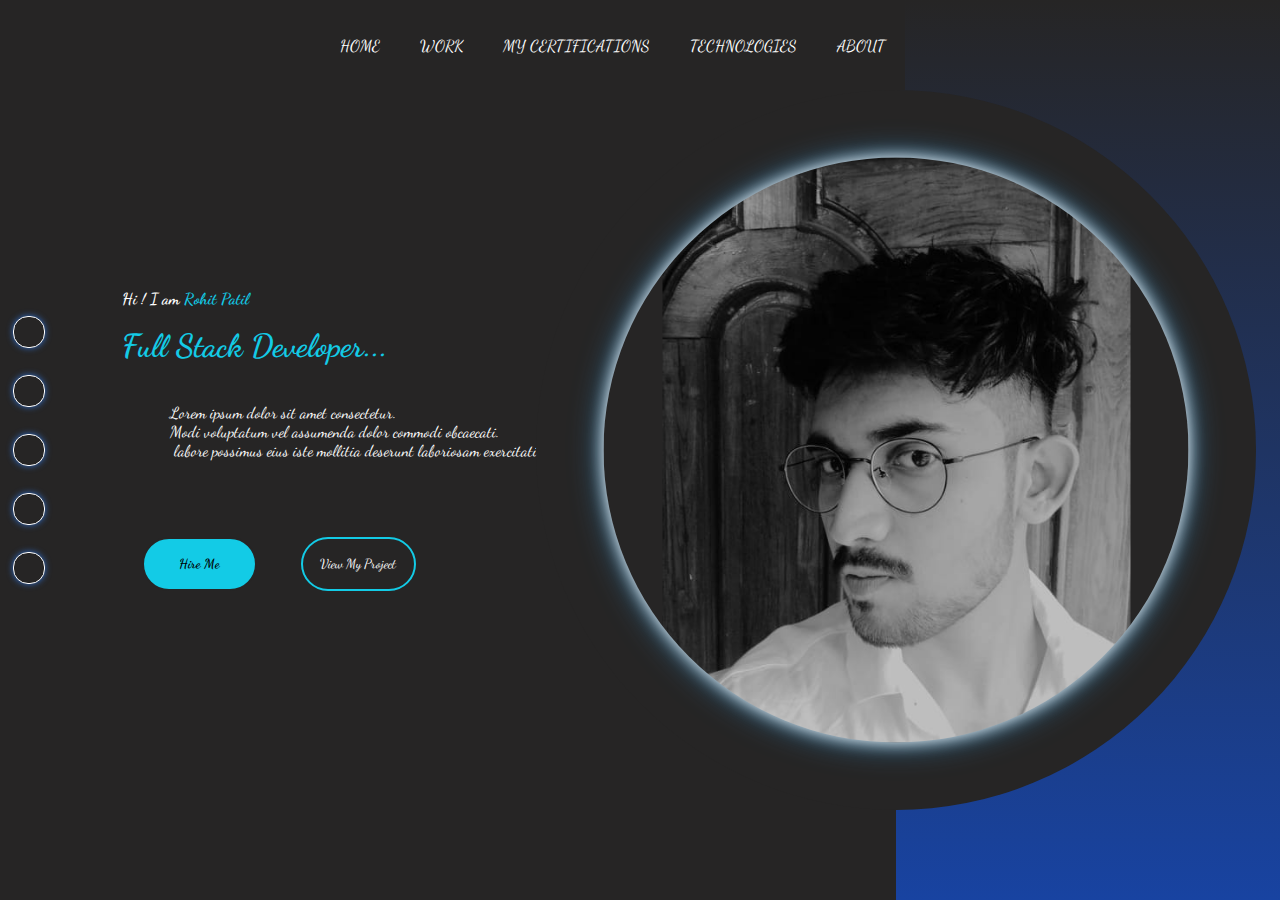
<file: index.html>
<!DOCTYPE html>
<html lang="en">
  <head>
    <meta charset="UTF-8" />
    <meta name="viewport" content="width=device-width, initial-scale=1.0" />
    <title>Rohit's Portfolio</title>
    <link rel="stylesheet" href="style.css" />
    <link
      rel="stylesheet"
      href="https://cdnjs.cloudflare.com/ajax/libs/font-awesome/6.5.2/css/all.min.css"
      integrity="sha512-SnH5WK+bZxgPHs44uWIX+LLJAJ9/2PkPKZ5QiAj6Ta86w+fsb2TkcmfRyVX3pBnMFcV7oQPJkl9QevSCWr3W6A=="
      crossorigin="anonymous"
      referrerpolicy="no-referrer"
    />
  </head>
  <body>
    <div class="portfolio-container">
      <div class="nav-list">
        <ul>
          <li><a href="/index.html"> Home </a></li>
          <li><a href="#"> Work </a></li>
          <li><a href="/my_certifications.html"> My Certifications </a></li>
          <li><a href="/tech.html"> Technologies </a></li>
          <li><a href="/about.html"> about</a></li>
        </ul>
      </div>

      <div class="left-container">
        <div class="icons">
          <a href="https://www.instagram.com/rohitpatil_23_?igsh=Zmw5bHR0OGp1OTdu"><i class="fa-brands fa-instagram"></i></a>
          <a href="https://www.linkedin.com/in/rohitpatil3a40b22" target="_blank"><i class="fa-brands fa-linkedin-in"></i></a>
          <a href="https://github.com/RohitPatil1223"><i class="fa-brands fa-github"></i></a>
          <a href="https://wa.me/qr/BCS5KM74MSSXB1"><i class="fa-brands fa-whatsapp"></i></a>
          <a href="https://leetcode.com/rohitpatil55718/"><i class="fa-solid fa-code"></i></a>
        </div>

        <div class="left-content">
        
          <b><p>Hi ! I am <span>Rohit Patil</span></p></b>
          <br />

          <h1>Full Stack Developer...</h1>

          <br />

          <pre>

            Lorem ipsum dolor sit amet consectetur.
            Modi voluptatum vel assumenda dolor commodi obcaecati.
             labore possimus eius iste mollitia deserunt laboriosam exercitationem.
          </pre>
           <br>
           <br>
            
           <button id="btn1" class="btn" ><b> Hire Me </b></button>
          <button id="btn2" class="btn">View My Project</button>

        </div>
      </div>
      
      <div class="right-container"></div>

      <div class="design">
        <div class = "circle"></div>
          <div class = "circle"></div>
      </div>


    </div>
  </body>
</html>
</file>
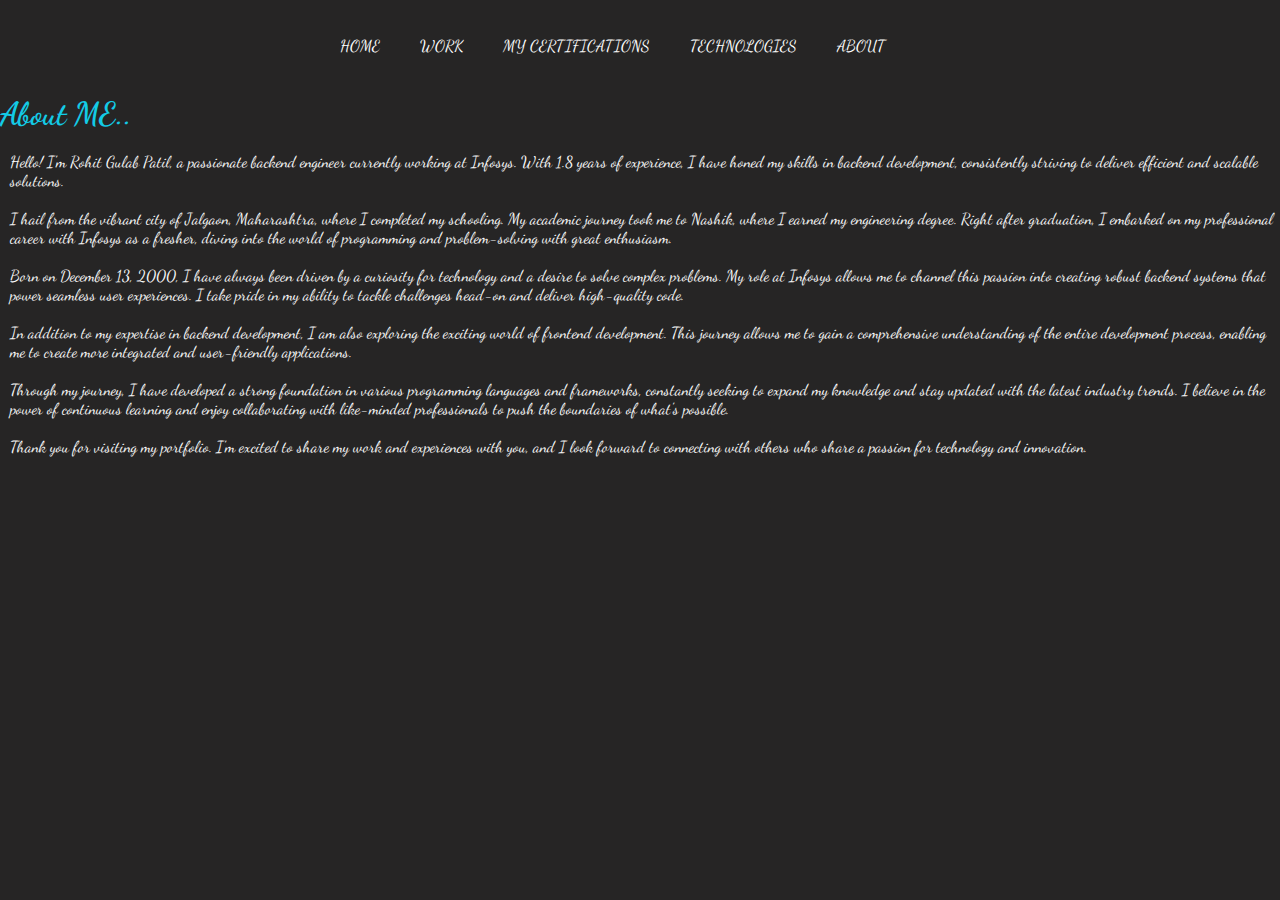
<file: about.html>
<!DOCTYPE html>
<html lang="en">
<head>
    <meta charset="UTF-8">
    <meta name="viewport" content="width=device-width, initial-scale=1.0">
    <title>Document</title>
    <link rel="stylesheet" href="/style.css">
</head>
<body>


    <div class="nav-list">
        <ul>
          <li><a href="/index.html"> Home </a></li>
          <li><a href="#"> Work </a></li>
          <li><a href="/my_certifications.html"> My Certifications </a></li>
          <li><a href="/tech.html"> Technologies </a></li>
          <li><a href="/about.html"> about</a></li>
        </ul>
      </div>

      <br><br><br>

      

<br><br>

<div class="about">

    <h1>About ME..</h1><br>

<p>Hello! I'm Rohit Gulab Patil, a passionate backend engineer currently working at Infosys. With 1.8 years of experience, I have honed my skills in backend development, consistently striving to deliver efficient and scalable solutions.</p><br>
<p>I hail from the vibrant city of Jalgaon, Maharashtra, where I completed my schooling. My academic journey took me to Nashik, where I earned my engineering degree. Right after graduation, I embarked on my professional career with Infosys as a fresher, diving into the world of programming and problem-solving with great enthusiasm.</p><br>
<p>Born on December 13, 2000, I have always been driven by a curiosity for technology and a desire to solve complex problems. My role at Infosys allows me to channel this passion into creating robust backend systems that power seamless user experiences. I take pride in my ability to tackle challenges head-on and deliver high-quality code.</p><br>
<p>In addition to my expertise in backend development, I am also exploring the exciting world of frontend development. This journey allows me to gain a comprehensive understanding of the entire development process, enabling me to create more integrated and user-friendly applications.</p><br>
<p>Through my journey, I have developed a strong foundation in various programming languages and frameworks, constantly seeking to expand my knowledge and stay updated with the latest industry trends. I believe in the power of continuous learning and enjoy collaborating with like-minded professionals to push the boundaries of what's possible.</p><br>
<p>Thank you for visiting my portfolio. I'm excited to share my work and experiences with you, and I look forward to connecting with others who share a passion for technology and innovation.</p>

</div>
    
</body>
</html>
</file>
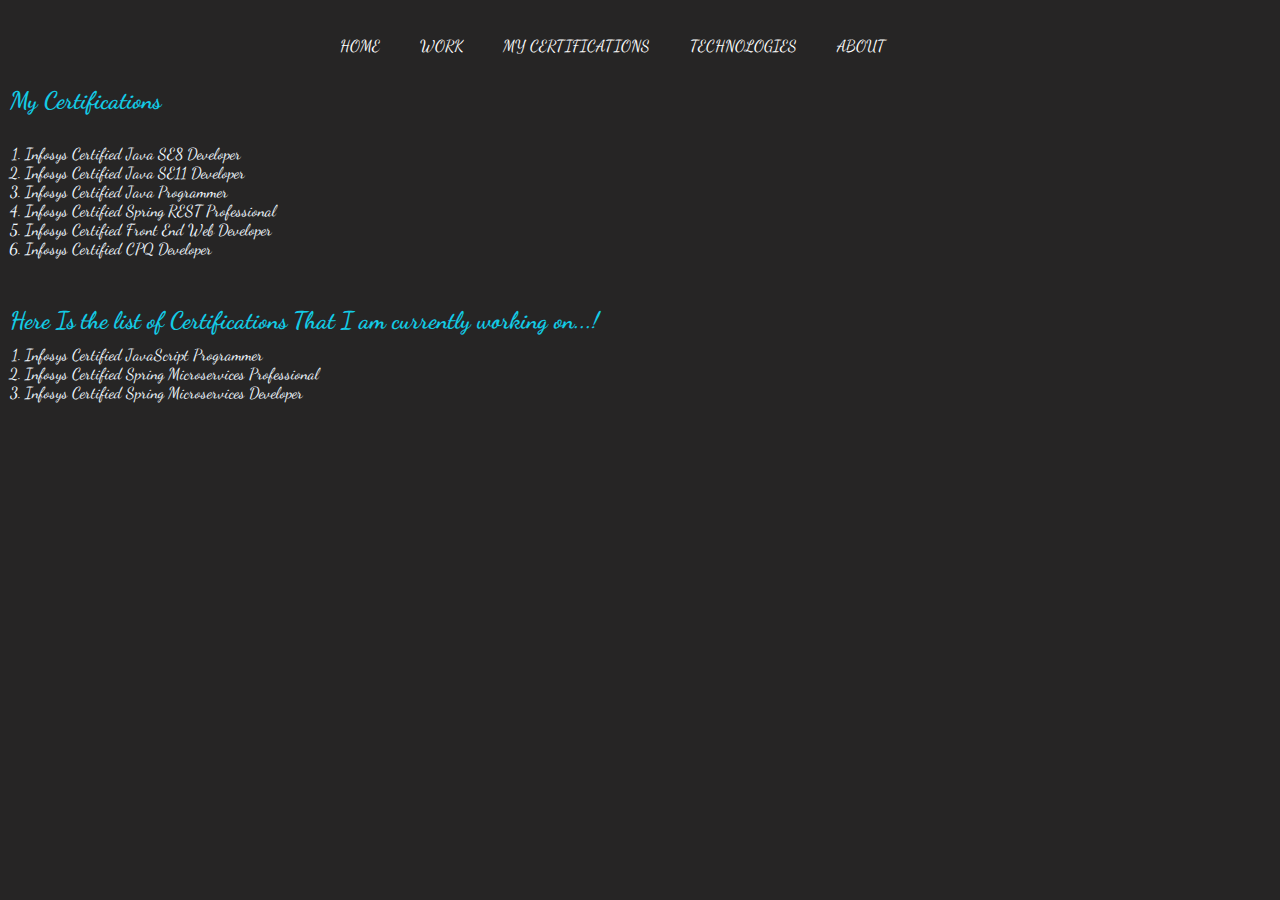
<file: my_certifications.html>
<!DOCTYPE html>
<html lang="en">
<head>
    <meta charset="UTF-8">
    <meta name="viewport" content="width=device-width, initial-scale=1.0">
    <title>My Certifications</title>
    <link rel="stylesheet" href="/style.css">
    <style>
          
    </style>
</head>
<body>

    
    <div class="nav-list">
        <ul>
          <li><a href="/index.html"> Home </a></li>
          <li><a href="#"> Work </a></li>
          <li><a href="/my_certifications.html"> My Certifications </a></li>
          <li><a href="/tech.html"> Technologies </a></li>
          <li><a href="/about.html"> about</a></li>
        </ul>
      </div>

        <br><br><br><br>

        <div class="Certifications">

    <h2 style="color: #13cbe6; text-decoration: solid;" >My Certifications</h2>

    <br>

    <ol style="color: aliceblue;">
       <li>Infosys Certified Java SE8 Developer</li>
       <li>Infosys Certified Java SE11 Developer</li>
       <li>Infosys Certified Java Programmer</li>
       <li>Infosys Certified Spring REST Professional</li>
       <li>Infosys Certified Front End Web Developer</li>
       <li>Infosys Certified CPQ Developer</li>
    </ol>

    <br><br>
   
    <h2 style="color: #13cbe6; text-decoration: solid;">Here Is the list of Certifications That I am currently working on...!</h2>

    <ol style="color: aliceblue;">
        <li>Infosys Certified JavaScript Programmer</li>
        <li>Infosys Certified Spring Microservices Professional</li>
        <li>Infosys Certified Spring Microservices Developer</li>
    </ol>

</div>

    
</body>
</html>
</file>
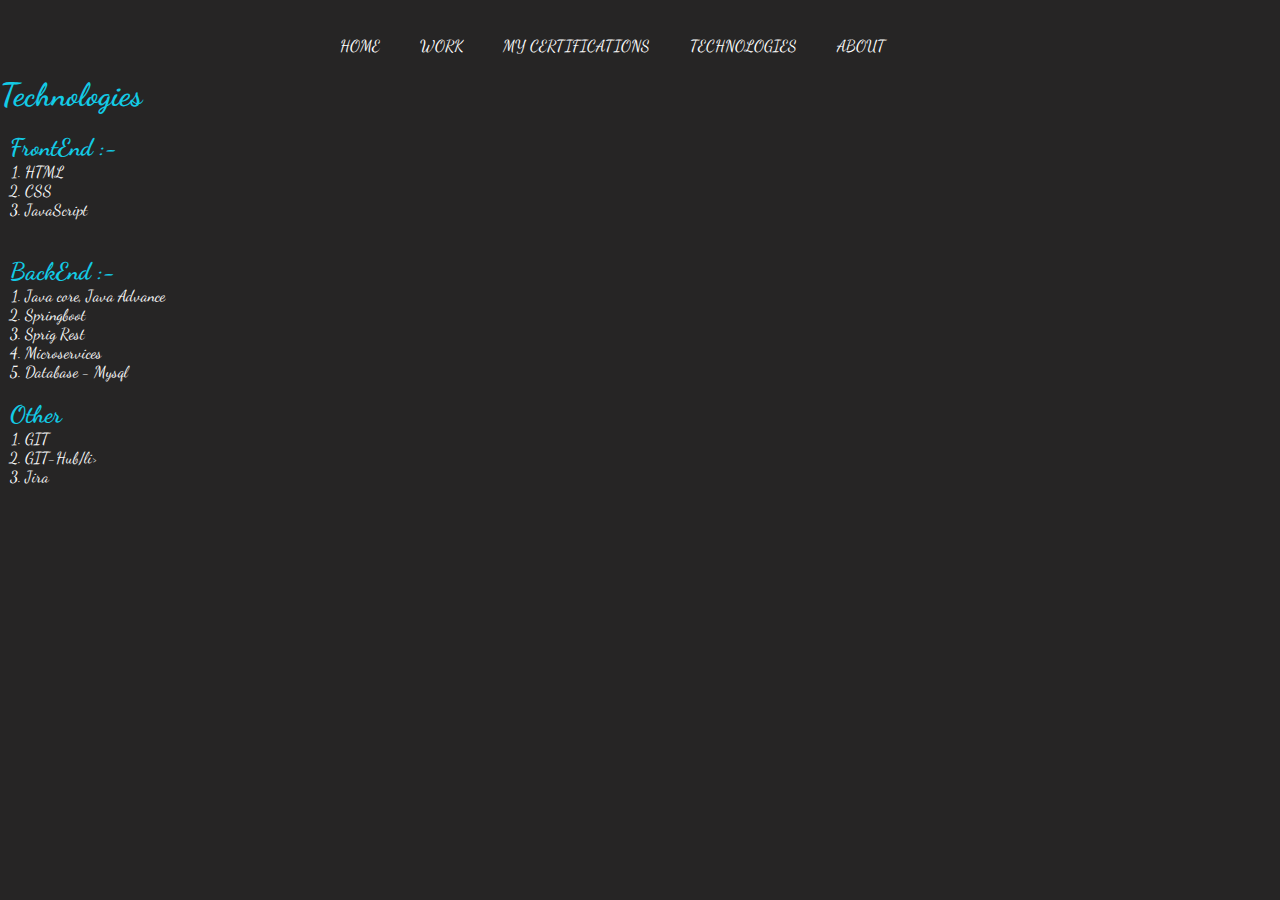
<file: tech.html>
<!DOCTYPE html>
<html lang="en">
<head>
    <meta charset="UTF-8">
    <meta name="viewport" content="width=device-width, initial-scale=1.0">
    <title>Technologies</title>
    <link rel="stylesheet" href="/style.css">
</head>
<body>

    <div class="nav-list">
        <ul>
          <li><a href="/index.html"> Home </a></li>
          <li><a href="#"> Work </a></li>
          <li><a href="/my_certifications.html"> My Certifications </a></li>
          <li><a href="/tech.html"> Technologies </a></li>
          <li><a href="/about.html"> about</a></li>
        </ul>
      </div>

      <br><br><br><br>

      <div class="tech">

      <h1>Technologies </h1>
        
      <br> 

      <h2>FrontEnd :- </h2>

      <ol>
        <li>HTML</li>
        <li>CSS</li>
        <li>JavaScript</li>
      </ol>

      <br>
      <br>

      <h2>BackEnd :- </h2>

      <ol>
        <li>Java core, Java Advance</li>
        <li>Springboot</li>
        <li>Sprig Rest</li>
        <li>Microservices</li>
        <li>Database - Mysql</li>
      </ol>

      <br>

      <h2>Other</h2>


      <ol>
        <li>GIT</li>
        <li>GIT-Hub/li>
        <li>Jira</li>
      </ol>

    </div>


      
    
</body>
</html>
</file>
<file: style.css>
@import url('https://fonts.googleapis.com/css2?family=Dancing+Script:wght@400..700&display=swap');

*{
    margin: 0px;
    padding: 0px;
    font-size: 1 rem;
    box-sizing: border-box;
    font-family: "Dancing Script", cursive;
        background: #262525;
      
}

.portfolio-container{
    min-height: 100vh ;
    width: 100%;
    display: flex;
}

.nav-list{
    position: fixed;
    left: 25vw;
}

.nav-list ul {
    list-style:none ;
    display: flex;
    /* gap: 3vw; */
    height: 10vh;
    justify-content: center;
    align-items: center;
}

.nav-list li a {
    text-decoration: none ;
    text-transform: uppercase;
    color: white;
}


.left-container, .right-container{
    height:100vh;
} 

.left-container
{
  background: #262525;
  width:70%;
  display: flex;
  align-items: center;

    
}

.left-container .icons {
   display: flex;
    flex-direction: column;
    gap: 3vh;
    top: 40vh;
    /* left: 5vw; */
    font-size:medium;    
    margin: 1vw;
} 

.nav-list ul li a {
    margin-right: 20px;
    margin-left: 20px;
    box-sizing: border-box;
}

.left-container .left-content{
    margin: 5vw;
}



 .right-container
{
   background: linear-gradient(#262525 , #1843a1);
   width:30%;
}


.fa-brands, .fa-solid {
    color: #fafafa
}

.icons a {
    border: 1px solid white ;
    border-radius: 15px;
    text-align: center;
    display: flex;
    align-items: center;
    justify-content: center;
    height: 2rem;
    width: 2rem;
    box-shadow: 0 0 6px 0px #2f6bc5; ;

}

.fa-brands:hover {
    color: crimson;
    font-size: 1.5rem;  
    transition: all 0.15s ease-out 0.1s;
}

.fa-solid:hover {
    color: crimson;
    font-size: 1.5rem;    
    transition: all 0.25s ease-in-out 0.1s;
}

.fa-instagram:hover {
    color: rgb(247, 67, 157);
}

.fa-linkedin-in:hover {
    color: rgb(43, 73, 208);
}

.fa-whatsapp:hover {
    color: rgb(24, 192, 9)
}

.fa-code:hover {
    color: rgb(126, 114, 119);
}

.fa-github:hover {
    color: rgb(96, 93, 93);
}


.left-content{
    color: white;
    
}

.left-content span{
    color: #13cbe6;
}

.left-content h1{
    color: #13cbe6;
}

.btn
{
    height: 6vh;
    width: 9vw;
    margin: 20px;
    border: 2px solid #262525;
    border-radius: 30px;
}

#btn1{
    background:#13cbe6;
}

#btn1 b{
    background:#13cbe6;
}

#btn2{
    background:#262525;
    color: white;
    border-color: #13cbe6;
}

.design .circle{
    aspect-ratio: 1;
    position: absolute;
    border-radius: 50%;
    top: 50%;
    left: 70%;
    transform: translate(-50%, -50%);


}

.circle:nth-child(1){
    height: 80vh;
    background-color: #262525;
}

.circle:nth-child(2){
    height: 65vh;
    background-color:#262525; ;
    background-image: url(Assests/WhatsApp\ Image\ 2024-05-06\ at\ 2.38.32\ PM.jpeg);
    background-size: 80%;
    background-repeat: no-repeat;
    background-position: center;

    box-shadow: 
    0 0 1rem #fafafa,
    0 0 2rem #3485b8
    ;

}



.nav-list ul li a:hover {
    border-bottom: 2px solid #1843a1;
    color: #13cbe6;
}

.Certifications ol{
    margin-left: 25px;
}

.Certifications h2 {
    margin: 10px;
}

.tech h1{
    color: #13cbe6;
}

.tech ol{
    margin-left: 25px;
    color: #fafafa;
}

.tech h2{
    color: #13cbe6;
    margin-left: 10px;

}

.about h1{
    color: #13cbe6;
}

.about p {
    color: #fafafa;
    margin-left: 10px;
}
</file>
